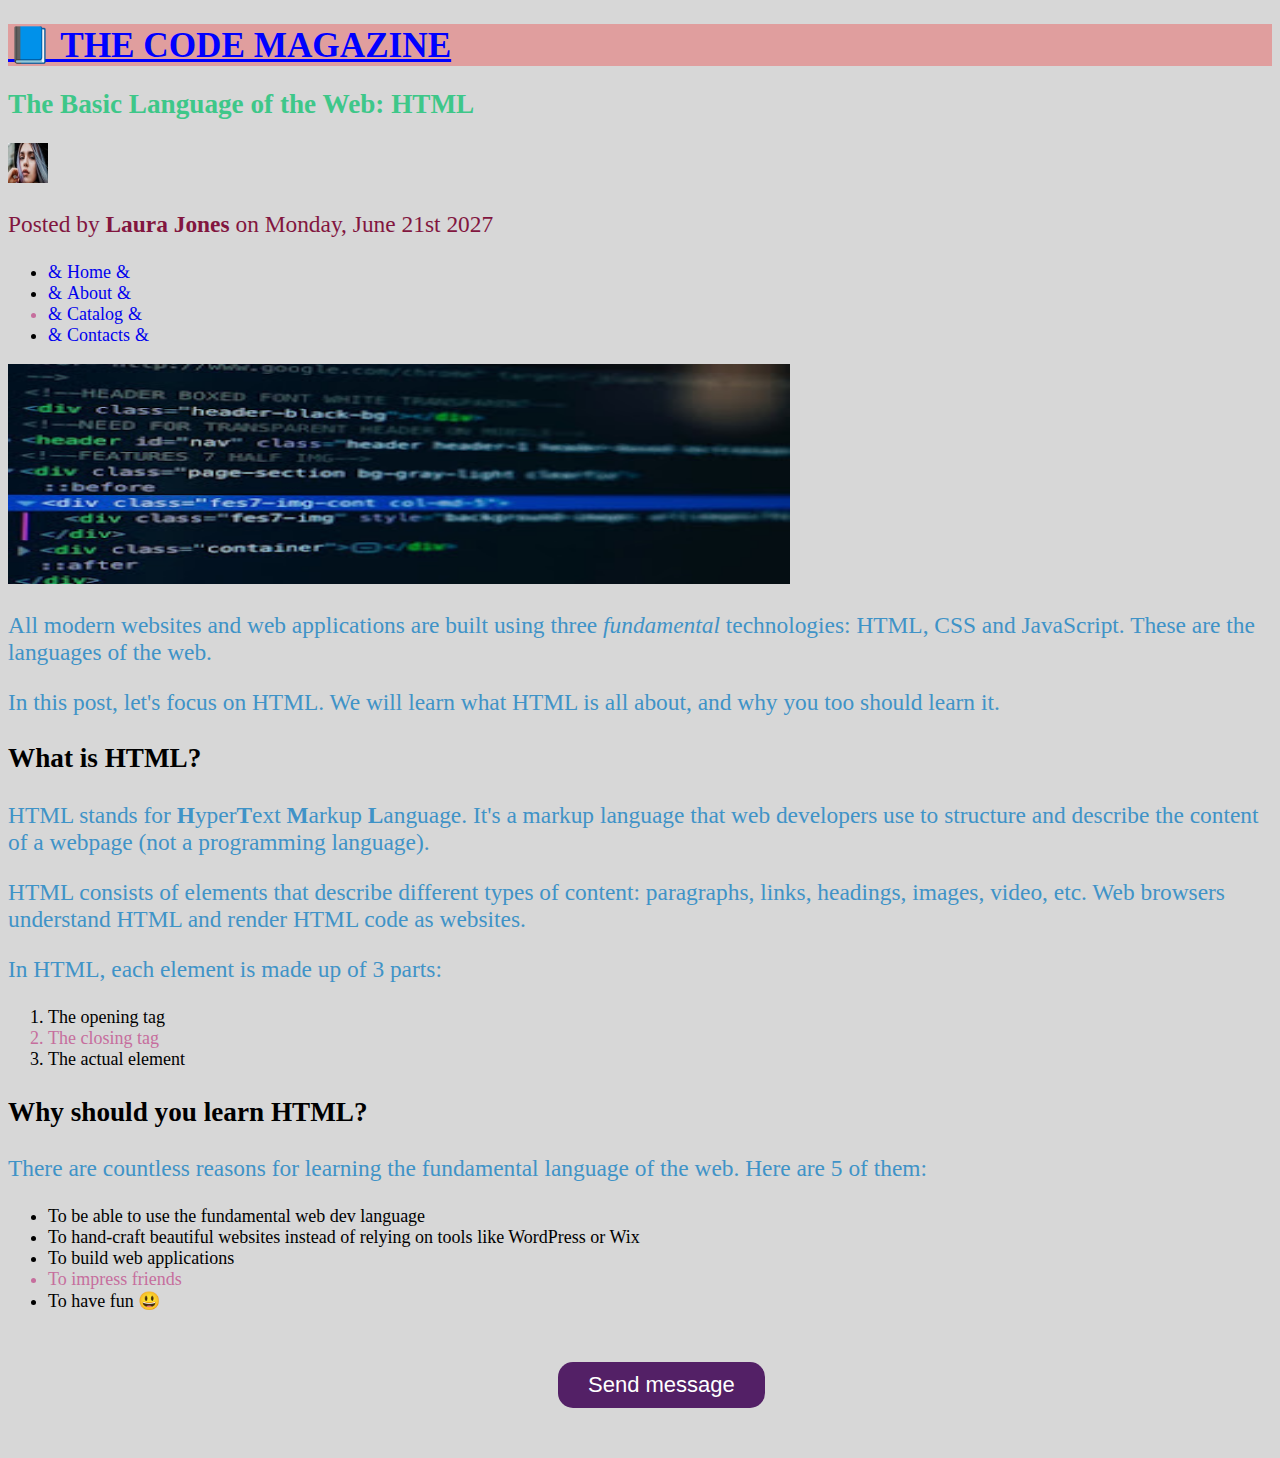
<file: index.html>
<!DOCTYPE html>
<html lang="en">
  <head>
    <meta charset="utf-8">
    <title>html-basics</title>
    <link rel="stylesheet" href="styles.css"> <!-- Подключение внешнего CSS-файла -->
    <style>
      /* Внутренние стили для кнопки "Send message" */
      .send-message {
        background-color: rgb(83, 32, 102); 
        color: white; 
        padding: 10px 30px; /* Отступы вокруг текста */
        border: none; /* Убираем границу */
        border-radius: 15px; /* Закругляем углы */
        cursor: pointer; /* Изменение вида курсора при наведении */
        font-size: 22px; 
        margin-left: 500px;
        transition: transform 1s ease;
      }
      .send-message:hover {
        transform: scale(1.1); /* увеличиваем размер кнопки при наведении */
      }
      .otstup {
        margin: 50px;
      }
    </style>
  </head>
  <body style="background-color: rgb(215, 215, 215)"> <!-- Установка фона страницы -->
    <h1 id="magazineTitle">📘 The Code Magazine</h1> <!-- Заголовок страницы с идентификатором "magazineTitle"-->
    <h2>The Basic Language of the Web: HTML</h2> 
    <img src="img/laura-jones.jpg" width="40" height="40" alt="GIRLE"> 
    <p class="individual">Posted by <b>Laura Jones</b> on Monday, June 21st 2027</p> <!-- Параграф с классом "individual" -->

    <nav> <!-- 8. Создай навигационное меню состоящее из 4 ссылок: Home, About, Catalog, Contacts (class="black_point" чтобы убрать ссылочные полоски и применить доп. стили)-->
      <ul> 
        <li><a class="black_point" href="#">Home</a></li> <!-- href="#" - пустая ссылка -->
        <li><a class="black_point" href="#">About</a></li>
        <li><a class="black_point" id="none" href="#">Catalog</a></li> <!-- id="none" для того чтобы не принимался стиль из 5 пункта -->
        <li><a class="black_point" href="#">Contacts</a></li>
      </ul>
    </nav>
    
    <img id="img" src="img/post-img.jpg" width="500" height="220" alt="HTMLfoto"> <!-- id="img" для 12 задания -->
    <p>All modern websites and web applications are built using three <i>fundamental</i> technologies: HTML, CSS and JavaScript. These are the languages of the web.</p> 
    <p>In this post, let's focus on HTML. We will learn what HTML is all about, and why you too should learn it.</p> 
    
    <h3>What is HTML?</h3> 
    <p>HTML stands for <b>H</b>yper<b>T</b>ext <b>M</b>arkup <b>L</b>anguage. It's a markup language that web developers use to structure and describe the content of a webpage (not a programming language).</p> 
    <p>HTML consists of elements that describe different types of content: paragraphs, links, headings, images, video, etc. Web browsers understand HTML and render HTML code as websites.</p> 
    <p>In HTML, each element is made up of 3 parts:</p> 
    <ol>
      <li>The opening tag</li>
      <li>The closing tag</li>
      <li>The actual element</li>
    </ol>

    <h3>Why should you learn HTML?</h3> 
    <p>There are countless reasons for learning the fundamental language of the web. Here are 5 of them:</p> 
    <ul>
      <li>To be able to use the fundamental web dev language</li>
      <li>To hand-craft beautiful websites instead of relying on tools like WordPress or Wix</li>
      <li>To build web applications</li>
      <li>To impress friends</li>
      <li>To have fun 😃</li>
    </ul> <!-- Список -->

    <div class="otstup">
      <button class="send-message" type="submit">Send message</button> <!-- Кнопка "Send message" c типом "submit" -->
    </div>
  </body>
</html>
</file>
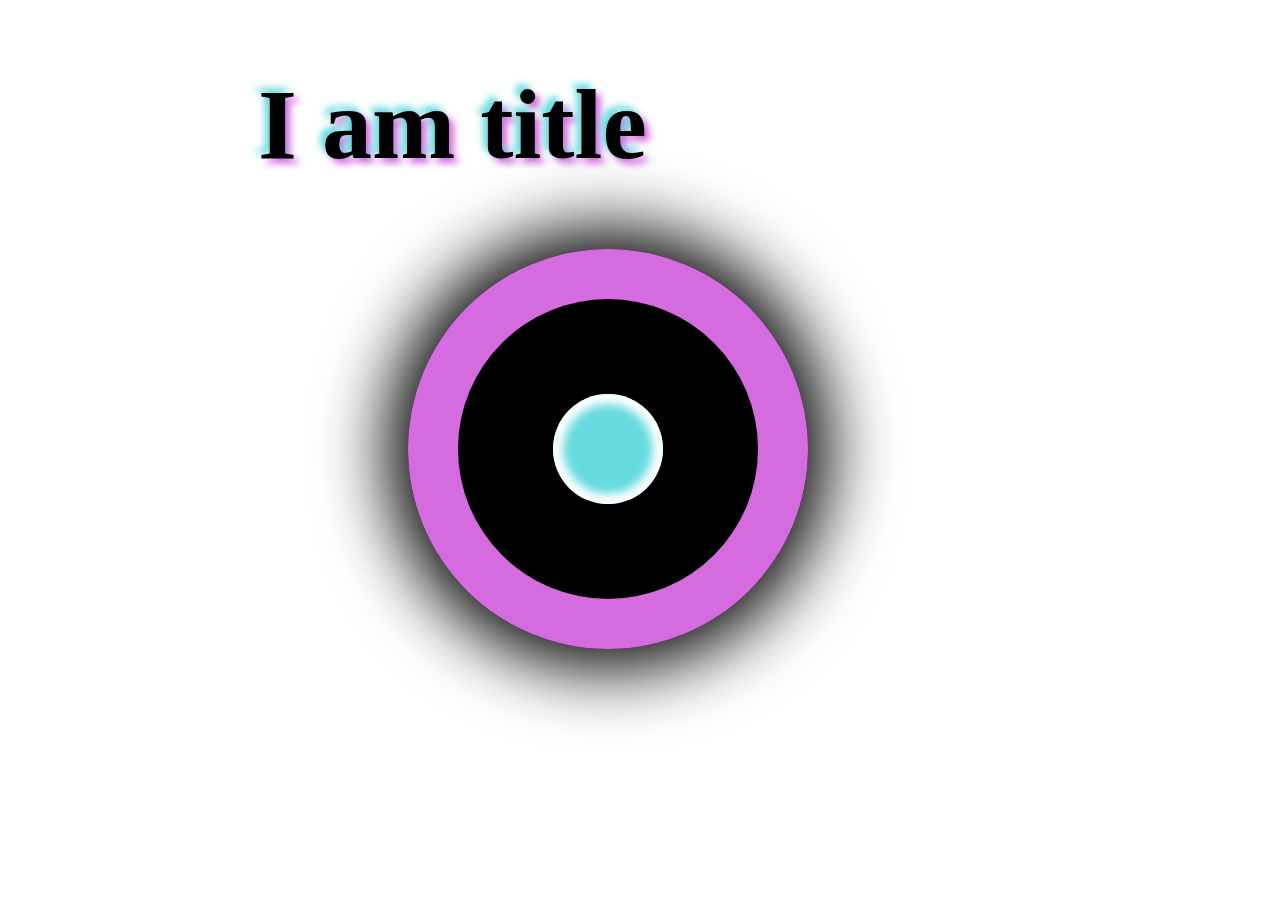
<file: Box_Model.html>
<!DOCTYPE html>
<html lang="en">
    <head>
        <meta charset="UTF-8">
        <link rel="stylesheet" href="Box_Model.css"> <!-- Подключение внешнего CSS файла -->
        <title>Style DISC</title>
    </head>
    <body>
        <h1>I am title</h1>
        <div class="container">
            <div class="content">
           <!-- <div class="circle">
                    <div class="circle-1">
                    </div>
                </div> -->
            </div>
        </div>
    </body>
</html>
</file>
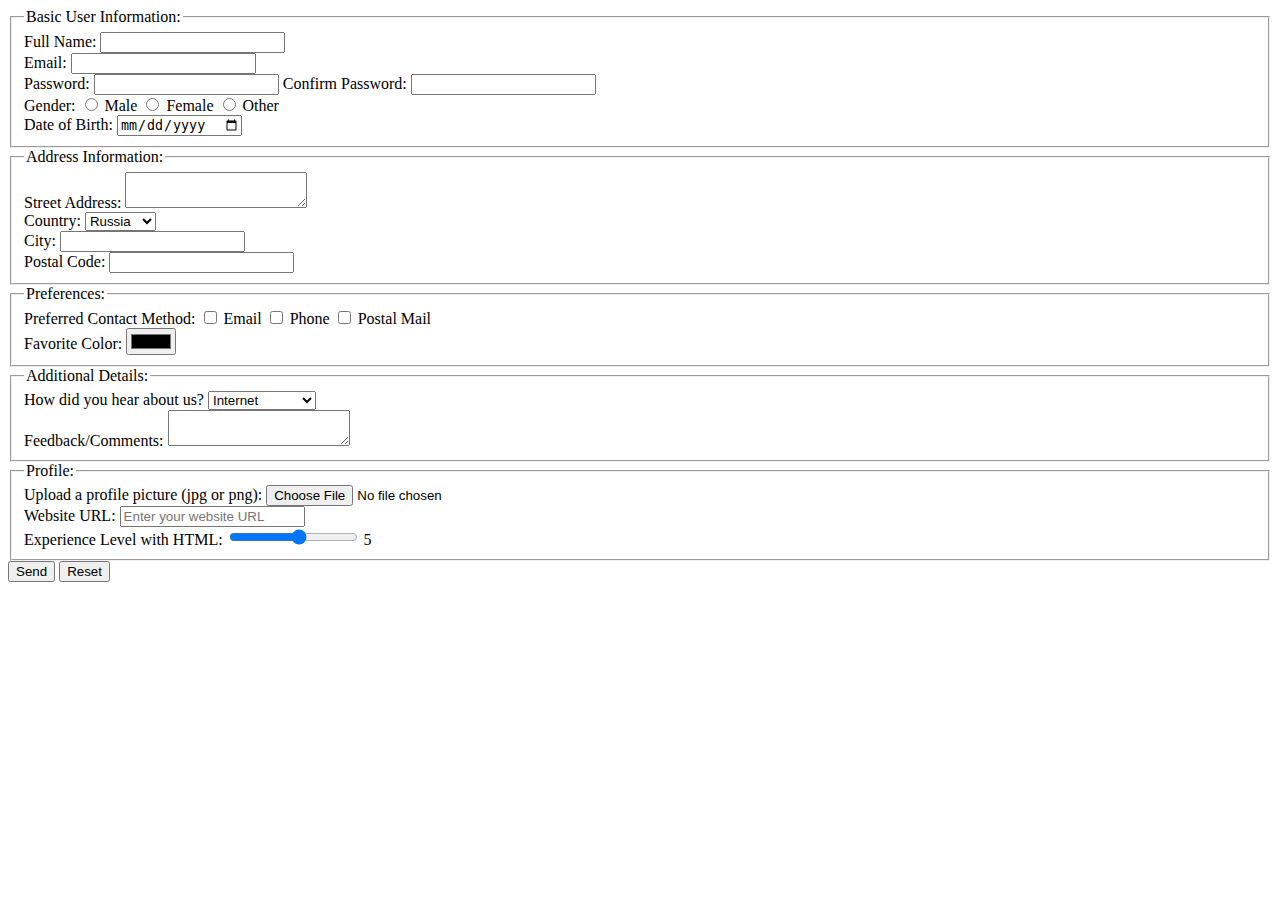
<file: form.html>
<!DOCTYPE html>
<html lang="en">
  <head>
    <meta charset="utf-8">
    <title>Registration form</title>
  </head>

  <body>
    <form autocomplete="on" method="post" > <!-- action="/submit_registration" --> <!-- Форма регистрации с включенным автозаполнением и методом передачи данных POST -->
      
      <fieldset>
        <legend>Basic User Information:</legend> <!-- Раздел с базовой информацией о пользователе -->
        <label for="fullname">Full Name:</label>
        <input type="text" id="fullname" name="fullname" required><br> <!-- Поле для ввода полного имени, обязательное для заполнения -->
            
        <label for="email">Email:</label>
        <input type="email" id="email" name="email" required><br> <!-- Поле для ввода email, обязательное для заполнения -->
            
        <label for="password">Password:</label>
        <input type="password" id="password" name="password" required> <!-- Поле для ввода пароля, обязательное для заполнения -->
            
        <label for="confirm_password">Confirm Password:</label>
        <input type="password" id="confirm_password" name="confirm_password" required><br> <!-- Поле для повторного ввода пароля, обязательное для заполнения -->
            
        <label>Gender:</label> <!-- Метка для поля выбора пола -->
        <input type="radio" id="male" name="gender" value="male" required>
        <label for="male">Male</label>
        <input type="radio" id="female" name="gender" value="female" required>
        <label for="female">Female</label>
        <input type="radio" id="other" name="gender" value="other" required>
        <label for="other">Other</label><br>
            
        <label for="birthdate">Date of Birth:</label>
        <input type="date" id="birthdate" name="birthdate" required><br> <!-- Поле для ввода даты рождения, обязательное для заполнения -->
      </fieldset>
      
      <fieldset>
        <legend>Address Information:</legend>
        <label for="street_address">Street Address:</label>
        <textarea id="street_address" name="street_address" rows="2" cols="20" required></textarea><br> <!-- Поле для ввода адреса, обязательное для заполнения -->
            
        <label for="country">Country:</label> <!-- Метка для поля выбора страны -->
          <select id="country" name="country"> <!-- Выпадающий список для выбора страны -->
            <option value="Russia">Russia</option>
            <option value="USA">USA</option>
            <option value="England">England</option>
            <option value="China">China</option>
            <option value="India">India</option>
          </select><br>
            
        <label for="city">City:</label>
        <input type="text" id="city" name="city" required><br>  <!-- Поле для ввода города, обязательное для заполнения -->
            
        <label for="postal_code">Postal Code:</label>
        <input type="tel" id="postal_code" name="postal_code" pattern="[0-9]*" required><br> <!-- number --> <!-- Поле для ввода почтового индекса, обязательное для заполнения, с ограничением на ввод только цифр -->
      </fieldset>
      
      <fieldset>
            <legend>Preferences:</legend>
            <label>Preferred Contact Method:</label> <!-- Поля выбора метода связи, обязательные для заполнения -->
            <input type="checkbox" id="email_pref" name="contact_method" value="email" required>
            <label for="email_pref">Email</label>
            <input type="checkbox" id="phone_pref" name="contact_method" value="phone" required>
            <label for="phone_pref">Phone</label>
            <input type="checkbox" id="mail_pref" name="contact_method" value="mail" required>
            <label for="mail_pref">Postal Mail</label><br> 
            
            <label for="favorite_color">Favorite Color:</label>
            <input type="color" id="favorite_color" name="favorite_color">
      </fieldset>
      
      <fieldset>
        <legend>Additional Details:</legend>
        <label for="sobytie">How did you hear about us?</label>
        <select id="sobytie" name="sobytie"> <!-- Выпадающий список выбора источника информации о нас -->
          <option value="internet">Internet</option>
          <option value="friend">Friend</option>
          <option value="advertisement">Advertisement</option>
          <option value="school">School</option>
          <option value="university">University</option>
        </select><br>

        <label for="feedback">Feedback/Comments:</label>
        <textarea id="feedback" name="feedback" rows="2" cols="20"></textarea> <!-- Поле для ввода обратной связи/комментариев -->
      </fieldset>

      <fieldset>
        <legend>Profile:</legend>
        <label for="profileImage">Upload a profile picture (jpg or png):</label> <!-- Загрузите изображение профиля (jpg или png) -->
        <input type="file" id="profileImage" name="profile_image" accept="image/jpeg, image/png" required><br> <!-- Поле для загрузки изображения профиля, обязательное для заполнения -->

        <label for="website">Website URL:</label>
        <input type="url" id="website" name="website" placeholder="Enter your website URL" required><br> <!-- Поле для ввода URL веб-сайта, обязательное для заполнения -->

        <label for="experience">Experience Level with HTML:</label> 
        <input type="range" id="experience" name="experience" min="1" max="10" oninput="displayValue.value=experience.value" required> <!-- Ползунок для выбора уровня опыта с HTML, обязательное для заполнения -->
        <output id="displayValue">5</output> <!-- Текущее значение ползунка -->
      </fieldset>
      
      <button type="submit">Send</button> <!-- Кнопка для отправки формы -->
      <button type="reset">Reset</button> <!-- Кнопка для сброса значений формы -->
      
    </form>
  </body>
</html>
</file>
<file: styles.css>
#magazineTitle {
  color: blue; 
  text-transform: uppercase; /*заглавные*/
  text-decoration: underline; /*подчеркнутые*/
}

p {
  color: rgb(63, 147, 199); 
  font-size: 1.3em; /* 7. Размер шрифта параграфов должен быть задан при помощи относительной единицы em. */
}

body {
  font-size: 18px; /* 2. Задай размер шрифта всем параграфам при помощи принципа наследования.*/
}

.individual {
  color: rgb(130, 22, 63); 
}

a:hover { /* 1. Используя псевдокласс «hover», стилизуйте теги <a> так, чтобы они меняли цвет, когда пользователь наводит на них курсор.*/
  color: rgb(183, 255, 0); 
}

.black_point {
  text-decoration: none;
}

h2:first-of-type { /* 3. Задай специальный (любой) цвет первому подзаголовку, испольщуя псевдокласс. ("first-child" ne rabotaet)*/
  color: rgb(62, 199, 137); 
}

ol:first-of-type li:nth-child(even) { /* 4. В первом списке, задай специальный цвет каждому четному элементу списка.*/
  color: rgb(198, 110, 157); 
}

ul:last-of-type li:nth-last-child(2) { /* 5. Bо втором списке задай специальный цвет второму с конца элементу списка. */
  color: rgb(198, 110, 157); 
}

/* 6. Размер шрифта заголовков должен быть задан при помощи относительной единицы rem.*/
h1 {
  font-size: 2.2rem; /* Размер шрифта для h1 */
  background-color: rgba(233, 102, 102, 0.5); /* 11. Используя RGBA, измени цвет фона тега h1 (прозрачность 0.5) */
}

h2 {
  font-size: 1.7rem; /* Размер шрифта для h2 */
}

h3 {
  font-size: 1.7rem; /* Размер шрифта для h3 */
}

nav ul li a::before { /* 9. С помощью псевдоэлемента "::before" добавьте какой нибудь символ перед каждой ссылкой меню. Например, звездочку или точку перед каждой ссылкой.*/
  content: "&"; /* Вставляем символ перед каждой ссылкой */
  margin-right: 5px; /* Добавляем небольшой отступ между символом и текстом ссылки */
}

nav ul li a::after { /* 10. Используя псевдоэлемент «::after», добавь аналогичный элемент после каждой ссылки. */
  content: "&"; /* Вставляем символ после каждой ссылки */
  margin-left: 5px; /* Добавляем небольшой отступ между символом и текстом ссылки */
}

#img {
  width: calc(50%  + 150px); /* 12. Задай ширину большой картинки используя математические функции. Ширина должна составлять 50% ширины экрана плюс 150px. При этом в качетве селектора используй любой аттрибут этого элемента img */
}
</file>
<file: Box_Model.css>
h1 {
    text-shadow: -5px -5px 7px rgb(102, 219, 223), 5px 5px 7px rgb(212, 107, 223);
    font-size: 100px;
    margin-left: 250px;
}

.container {
    width: 400px; /* задает ширину круга */
    height: 400px; /* задает высоту круга */
    background-color: black; /* устанавливает цвет фона */
    box-shadow: inset 0 0 0 50px rgb(212, 107, 223), 0 0 70px 20px black;  
    border-radius: 50%; /* делает скругленные углы, чтобы круг не выглядел как овал */
    position: absolute; /* абсолютное позиционирование */
    margin-left: 400px;
}
  
.content {
    width: 110px; 
    height: 110px; 
    background-color: rgb(102, 219, 223); 
    box-shadow: inset  0 0 10px 10px white;
    border-radius: 50%;
    position: absolute;
    top: 50%; /* позиционирует второй круг по центру вертикали */
    left: 50%; /* позиционирует второй круг по центру горизонтали */
    transform: translate(-50%, -50%); /* сдвигает круг на половину его размера */
}

/*.circle {
    width: 120px; 
    height: 120px; 
    background-color: rgb(255, 255, 255); 
    border-radius: 50%;
    position: absolute;
    top: 50%; 
    left: 50%; 
    transform: translate(-50%, -50%); 
}

.circle-1 {
    width: 80px; 
    height: 80px; 
    background-color: rgb(83, 119, 226); 
    box-shadow: 0px 0px 40px 10px rgb(83, 119, 226);
    border-radius: 50%;
    position: absolute;
    top: 50%; 
    left: 50%; 
    transform: translate(-50%, -50%); 
    filter: blur(7px);  делает размытые края у круга
} */
</file>
